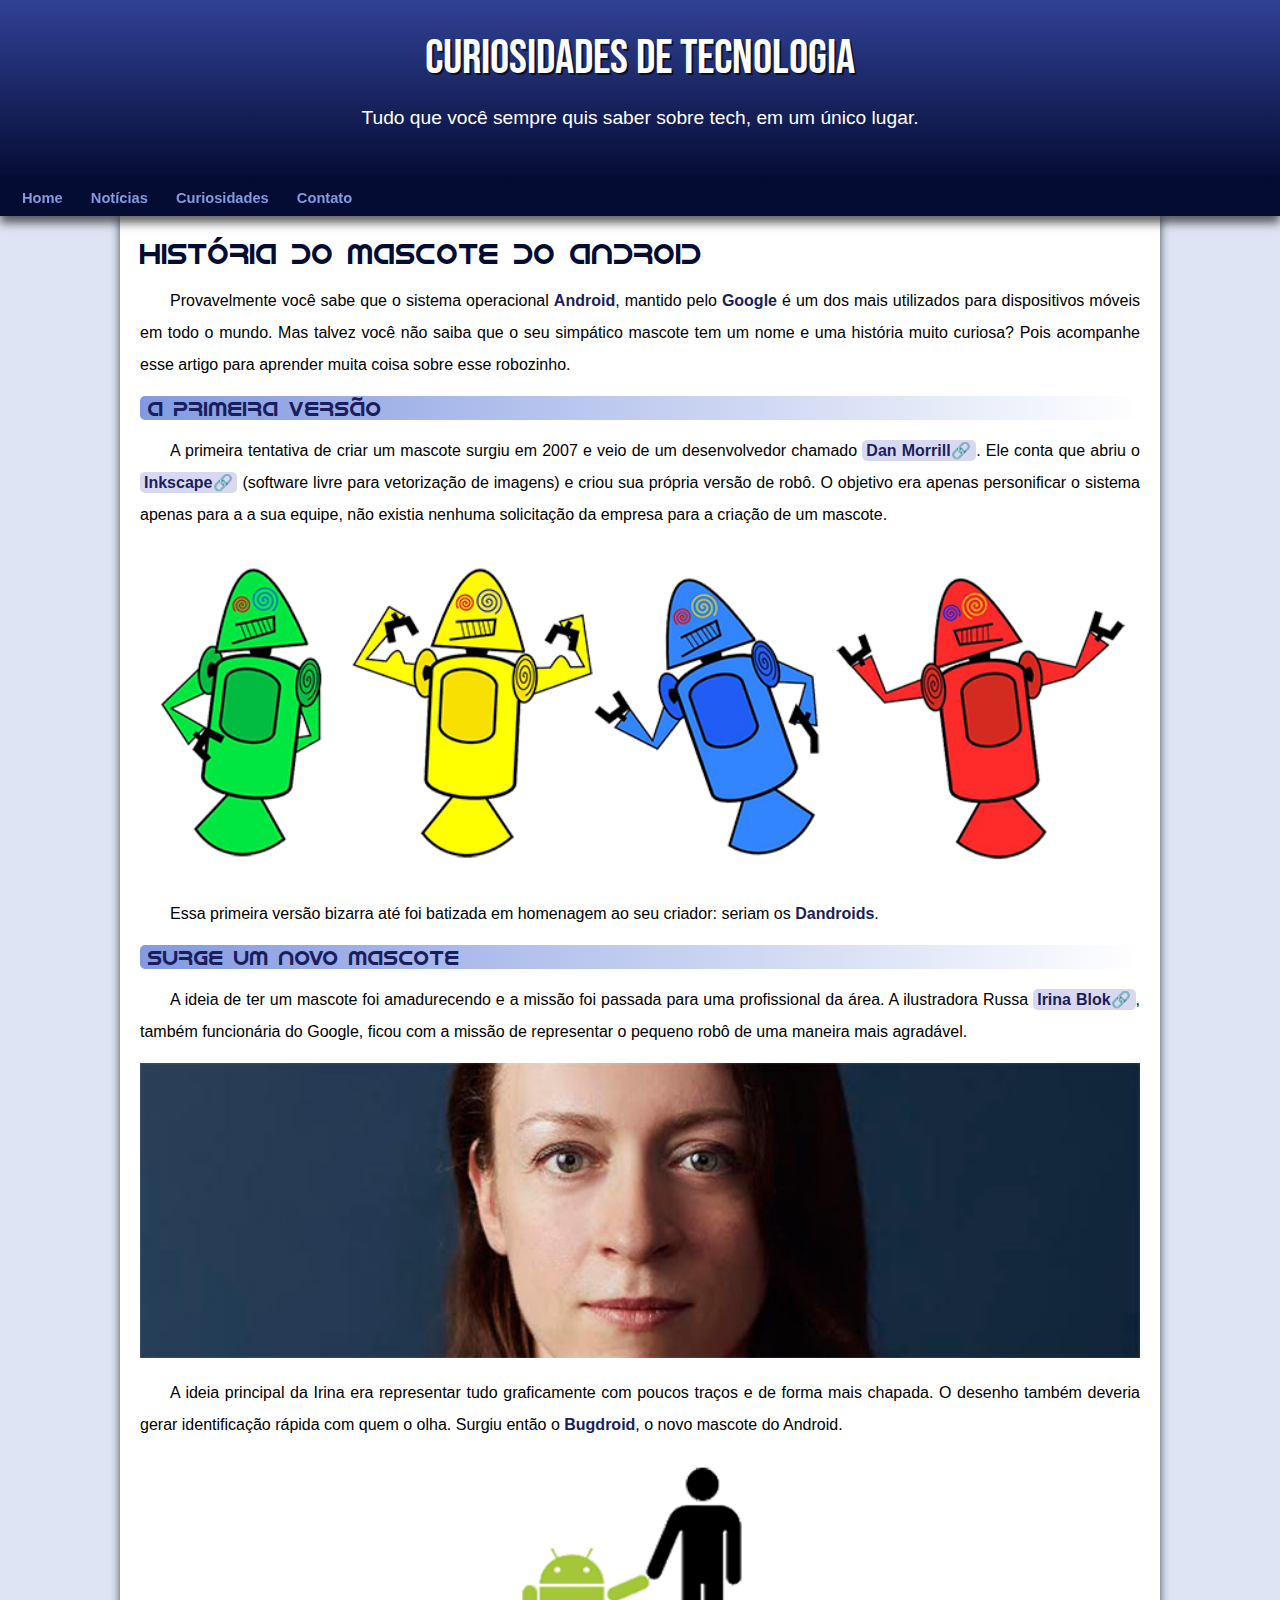
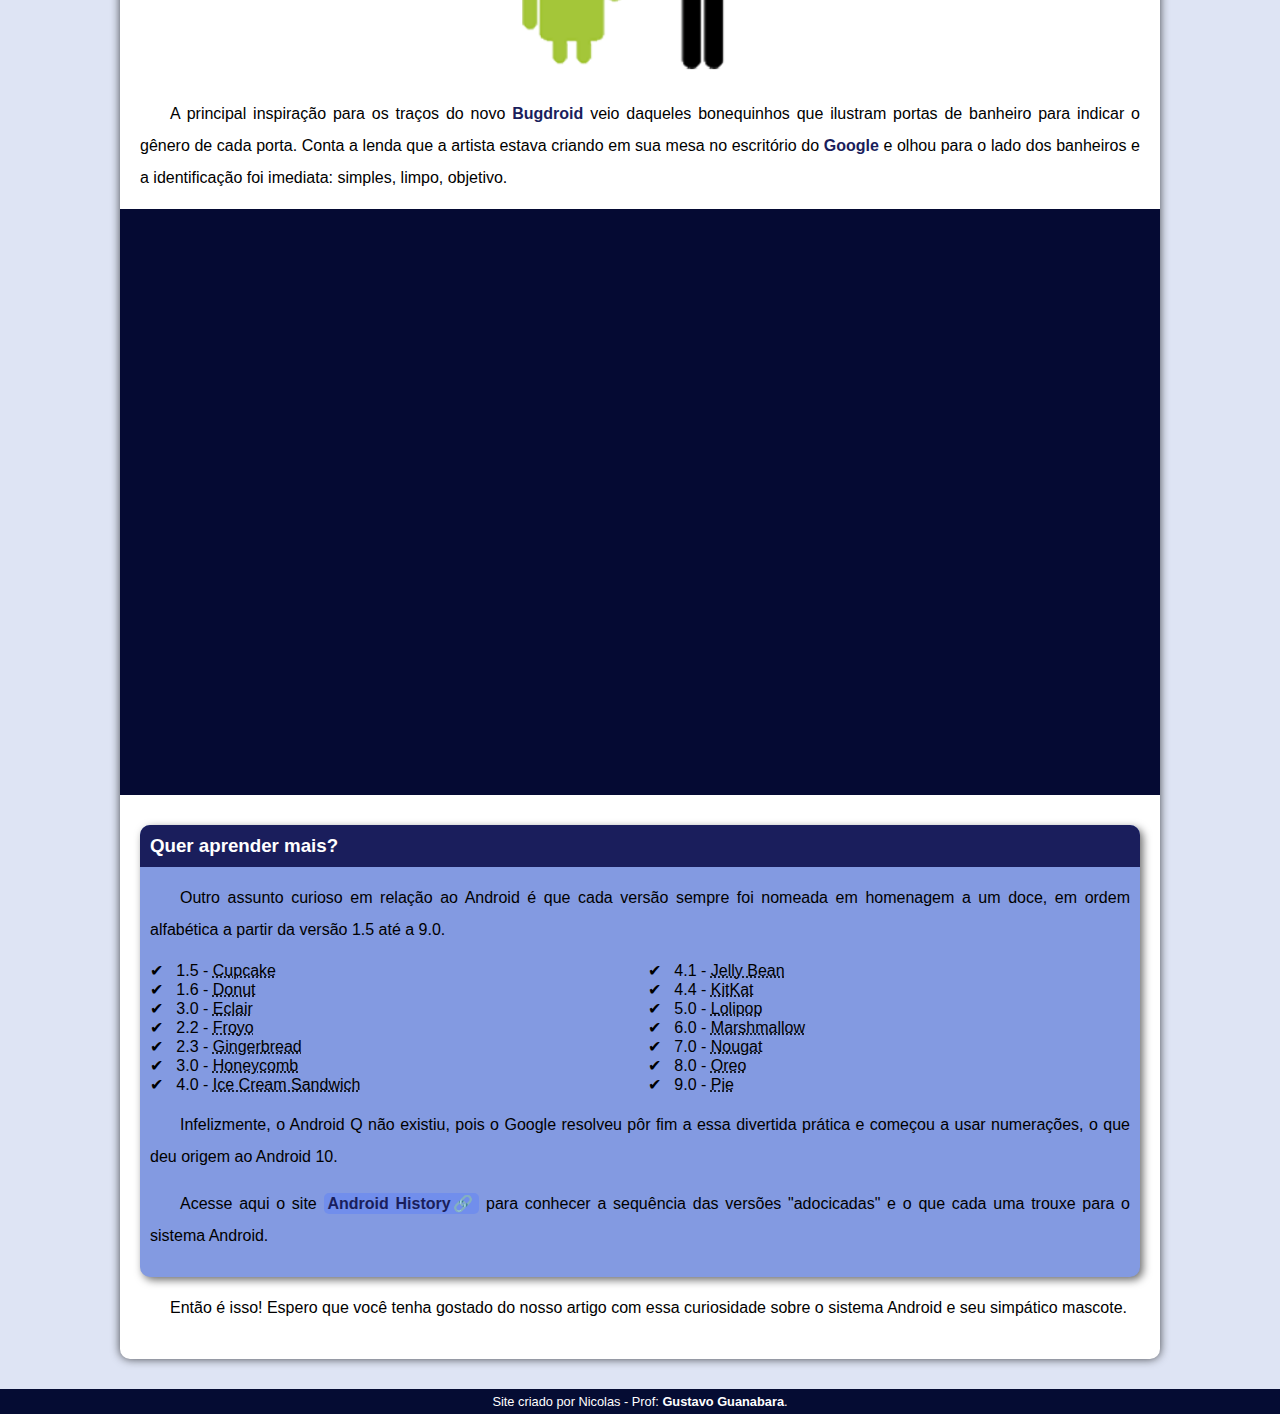
<file: index.html>
<!DOCTYPE html>
<html lang="pt-br">
<head>
    <meta charset="UTF-8">
    <meta name="viewport" content="width=device-width, initial-scale=1.0">
    <title>Mascote do Android</title>
    <link rel="shortcut icon" href="pacote-projeto-d010/imagens/favicon.ico" type="image/x-icon">
    <link rel="stylesheet" href="style/style.css">
</head>
<body>
    <header id="home">
        <h1>Curiosidades de  Tecnologia</h1>
        <p>Tudo que você sempre quis saber sobre tech, em um único lugar.</p>
    </header>

    <nav id="menu">
        <a href="#home">Home</a>
        <a href="#noticias">Notícias</a>
        <a href="#curiosidades">Curiosidades</a>
        <a href="#contato">Contato</a>
    </nav>

    <main>
        <article>
            <h1>
                História do Mascote do Android
            </h1>

            

            <p>
                Provavelmente você sabe que o sistema operacional <strong>Android</strong>, mantido pelo <strong>Google</strong> é um dos mais utilizados para dispositivos móveis em todo o mundo. Mas talvez você não saiba que o seu simpático mascote tem um nome e uma história muito curiosa? Pois acompanhe esse artigo para aprender muita coisa sobre esse robozinho.
            </p>

            <h2 id="noticias">
                A primeira versão
            </h2>

            <p>
                A primeira tentativa de criar um mascote surgiu em 2007 e veio de um desenvolvedor chamado <a href="https://androidcommunity.com/dan-morrill-shows-us-the-android-mascot-that-almost-was-20130103/" target="_blank" class="externo">Dan Morrill</a>. Ele conta que abriu o <a href="https://inkscape.org/pt-br/" target="_blank" class="externo">Inkscape</a> (software livre para vetorização de imagens) e criou sua própria versão de robô. O objetivo era apenas personificar o sistema apenas para a a sua equipe, não existia nenhuma solicitação da empresa para a criação de um mascote.
            </p>

            <picture>
                <source media="(max-width: 600px)" srcset="pacote-projeto-d010/imagens/dan-droids-pq.png">
                <img src="pacote-projeto-d010/imagens/dan-droids.png" alt="Primeiro Mascote do Android">
            </picture>

            <p>
                Essa primeira versão bizarra até foi batizada em homenagem ao seu criador: seriam os <strong>Dandroids</strong>.
            </p>

            <h2>
                Surge um novo mascote
            </h2>

            <p>
                A ideia de ter um mascote foi amadurecendo e a missão foi passada para uma profissional da área. A ilustradora Russa <a href="https://www.irinablok.com/" target="_blank" class="externo">Irina Blok</a>, também funcionária do Google, ficou com a missão de representar o pequeno robô de uma maneira mais agradável.
            </p>

            <picture>
                <source media="(max-width: 600px)" srcset="pacote-projeto-d010/imagens/irina-blok-pq.jpg">
                <img src="pacote-projeto-d010/imagens/irina-blok.jpg" alt="Criadora do Bugdroid">
            </picture>

            <p>
                A ideia principal da Irina era representar tudo graficamente com poucos traços e de forma mais chapada. O desenho também deveria gerar identificação rápida com quem o olha. Surgiu então o <strong>Bugdroid</strong>, o novo mascote do Android.
            </p>

            <img src="pacote-projeto-d010/imagens/bugdroid.png" class="pequena" alt="Bugdroid">

            <p>
                A principal inspiração para os traços do novo <strong>Bugdroid</strong> veio daqueles bonequinhos que ilustram portas de banheiro para indicar o gênero de cada porta. Conta a lenda que a artista estava criando em sua mesa no escritório do <strong>Google</strong> e olhou para o lado dos banheiros e a identificação foi imediata: simples, limpo, objetivo.
            </p>

            <div class="video">
                <iframe width="560" height="315" src="https://www.youtube.com/embed/l2UDgpLz20M?si=aKT9e75pie6GF08f" title="YouTube video player" frameborder="0" allow="accelerometer; autoplay; clipboard-write; encrypted-media; gyroscope; picture-in-picture; web-share" referrerpolicy="strict-origin-when-cross-origin" allowfullscreen></iframe>
            </div>
            
            <aside id="curiosidades">
                <h3>
                    Quer aprender mais?
                </h3>

                <p>
                    Outro assunto curioso em relação ao Android é que cada versão sempre foi nomeada em homenagem a um doce, em ordem alfabética a partir da versão 1.5 até a 9.0.
                </p>

                <ul>
                    <li>
                        1.5 - <abbr title="Bolo de Colo">Cupcake</abbr>
                    </li>
                    <li>
                        1.6 - <abbr title="Rosquinha">Donut</abbr>
                    </li>
                    <li>
                        3.0 - <abbr title="Bomba">Eclair</abbr>
                    </li>
                    <li>
                        2.2 - <abbr title="Iogurte Congelado">Froyo</abbr>
                    </li>
                    <li>
                        2.3 - <abbr title="Biscoito de Gengibre">Gingerbread</abbr>
                    </li>
                    <li>
                        3.0 - <abbr title="Favo de Mel">Honeycomb</abbr>
                    </li>
                    <li>
                        4.0 - <abbr title="sanduíche de Sorvete">Ice Cream Sandwich</abbr>
                    </li>
                    <li>
                        4.1 - <abbr title="Jujuba">Jelly Bean</abbr>
                    </li>
                    <li>
                        4.4 - <abbr title="KitKat">KitKat</abbr>
                    </li>
                    <li>
                        5.0 - <abbr title="Pirulito">Lolipop</abbr>
                    </li>
                    <li>
                        6.0 - <abbr title="Marshmallow">Marshmallow</abbr>
                    </li>
                    <li>
                        7.0 - <abbr title="Torrone">Nougat</abbr>
                    </li>
                    <li>
                        8.0 - <abbr title="Oreo">Oreo</abbr>
                    </li>
                    <li>
                        9.0 - <abbr title="Torta">Pie</abbr>
                    </li>
                </ul>

                <p>
                    Infelizmente, o Android Q não existiu, pois o Google resolveu pôr fim a essa divertida prática e começou a usar numerações, o que deu origem ao Android 10.
                </p>

                <p>
                    Acesse aqui o site <a href="https://www.android.com/intl/en_uk/history/" target="_blank" class="externo"  id="ext">Android History</a> para conhecer a sequência das versões "adocicadas" e o que cada uma trouxe para o sistema Android.
                </p>
                
            </aside>

            <p>
                Então é isso! Espero que você tenha gostado do nosso artigo com essa curiosidade sobre o sistema Android e seu simpático mascote.
            </p>
        </article>
    </main>

    <footer>
        <p id="contato">Site criado por Nicolas - Prof: <a href="https://gustavoguanabara.github.io/" target="_blank">Gustavo Guanabara</a>.</p>
    </footer>
</body>
</html>
</file>
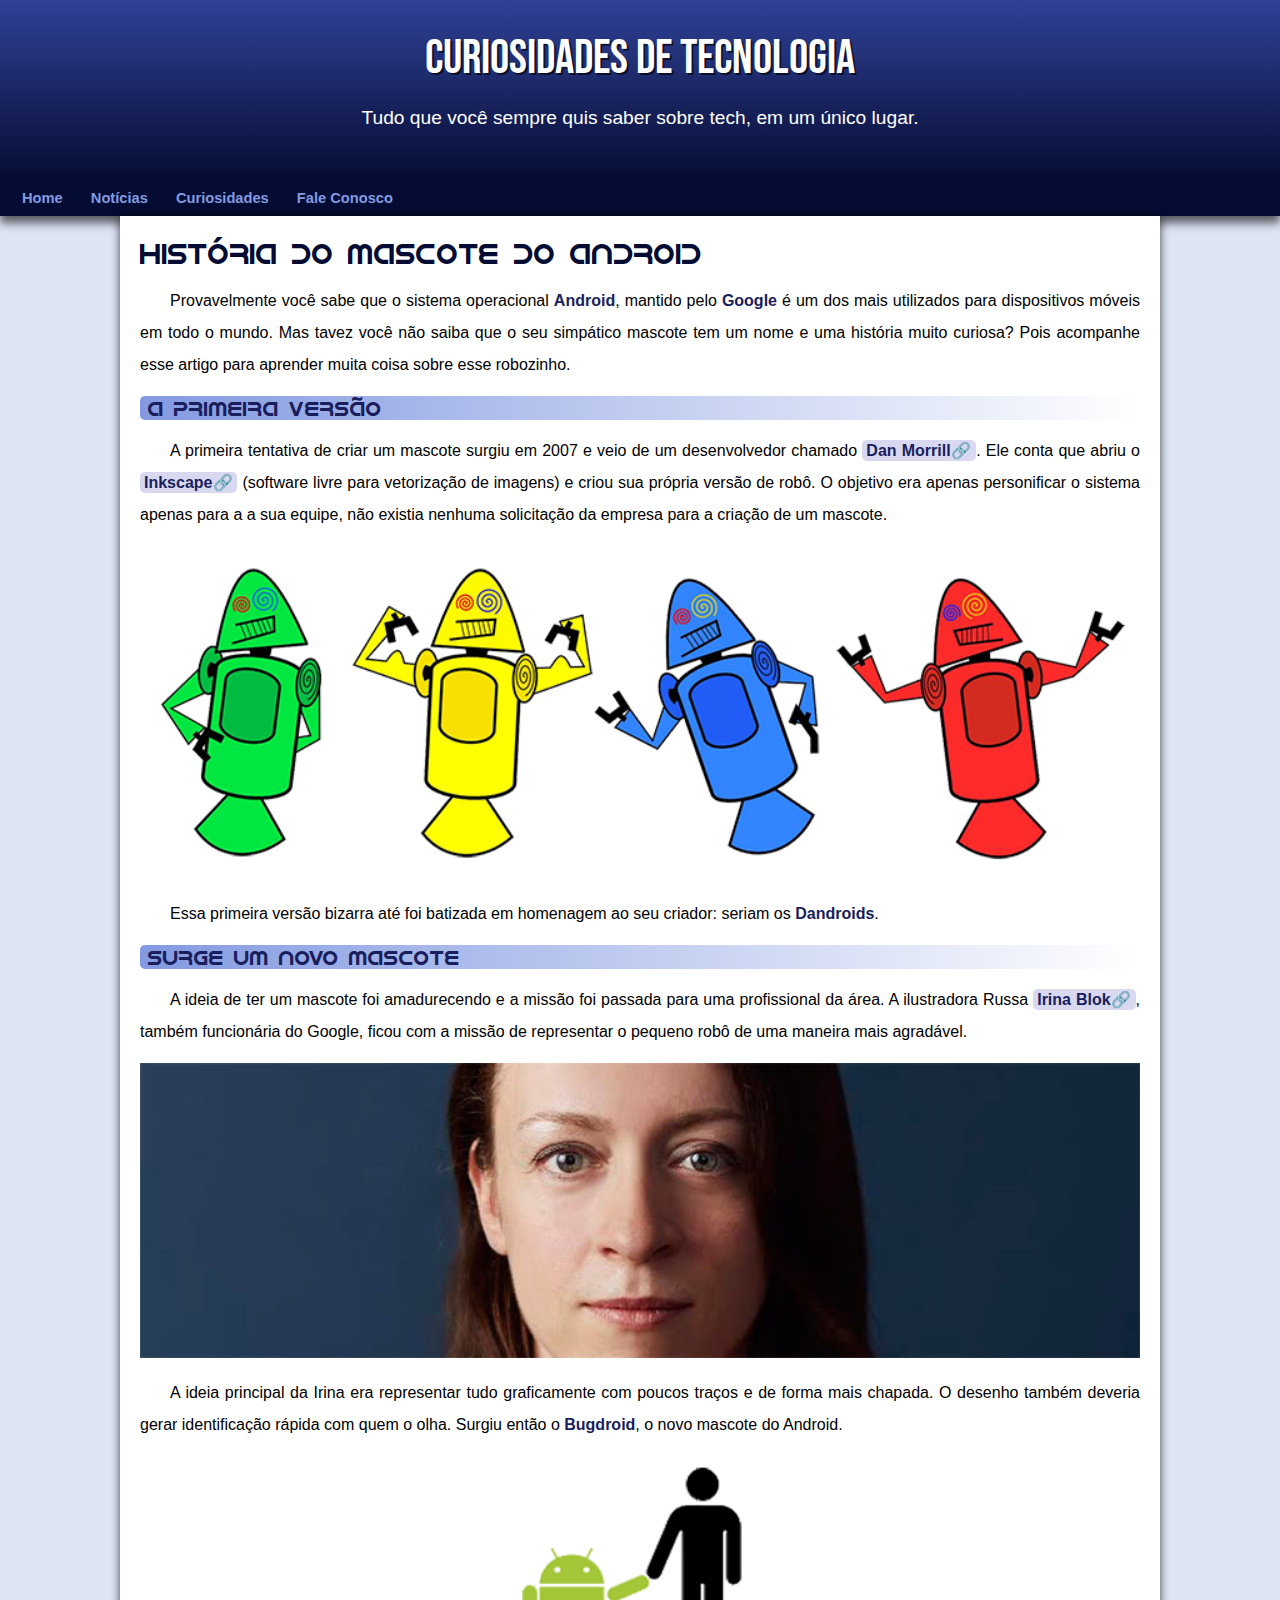
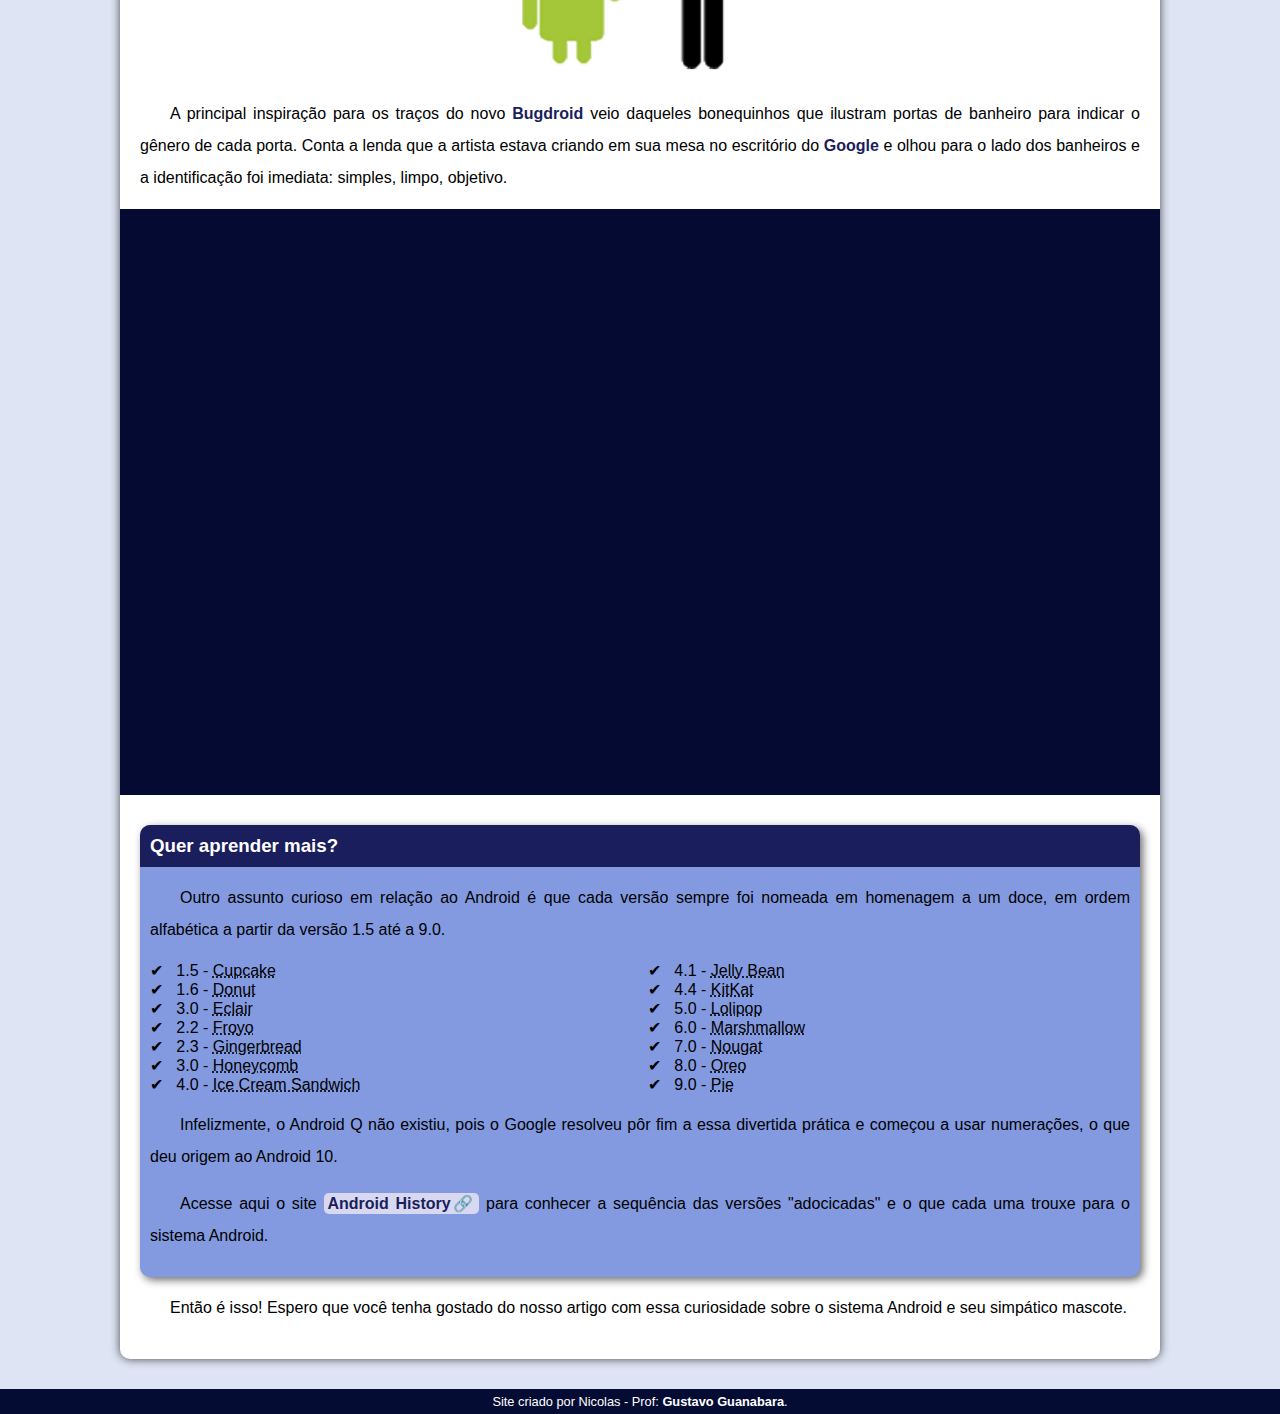
<file: index.html.html>
<!DOCTYPE html>
<html lang="pt-br">
<head>
    <meta charset="UTF-8">
    <meta name="viewport" content="width=device-width, initial-scale=1.0">
    <title>Mascote do Android</title>
    <link rel="shortcut icon" href="pacote-projeto-d010/imagens/favicon.ico" type="image/x-icon">
    <link rel="stylesheet" href="style/style.css">
</head>
<body>
    <header>
        <h1>Curiosidades de  Tecnologia</h1>
        <p>Tudo que você sempre quis saber sobre tech, em um único lugar.</p>
    </header>

    <nav>
        <a href="#">Home</a>
        <a href="#">Notícias</a>
        <a href="#">Curiosidades</a>
        <a href="#">Fale Conosco</a>
    </nav>

    <main>
        <article>
            <h1>
                História do Mascote do Android
            </h1>

            

            <p>
                Provavelmente você sabe que o sistema operacional <strong>Android</strong>, mantido pelo <strong>Google</strong> é um dos mais utilizados para dispositivos móveis em todo o mundo. Mas tavez você não saiba que o seu simpático mascote tem um nome e uma história muito curiosa? Pois acompanhe esse artigo para aprender muita coisa sobre esse robozinho.
            </p>

            <h2>
                A primeira versão
            </h2>

            <p>
                A primeira tentativa de criar um mascote surgiu em 2007 e veio de um desenvolvedor chamado <a href="https://androidcommunity.com/dan-morrill-shows-us-the-android-mascot-that-almost-was-20130103/" target="_blank" class="externo">Dan Morrill</a>. Ele conta que abriu o <a href="https://inkscape.org/pt-br/" target="_blank" class="externo">Inkscape</a> (software livre para vetorização de imagens) e criou sua própria versão de robô. O objetivo era apenas personificar o sistema apenas para a a sua equipe, não existia nenhuma solicitação da empresa para a criação de um mascote.
            </p>

            <picture>
                <source media="(max-width: 600px)" srcset="pacote-projeto-d010/imagens/dan-droids-pq.png">
                <img src="pacote-projeto-d010/imagens/dan-droids.png" alt="Primeiro Mascote do Android">
            </picture>

            <p>
                Essa primeira versão bizarra até foi batizada em homenagem ao seu criador: seriam os <strong>Dandroids</strong>.
            </p>

            <h2>
                Surge um novo mascote
            </h2>

            <p>
                A ideia de ter um mascote foi amadurecendo e a missão foi passada para uma profissional da área. A ilustradora Russa <a href="https://www.irinablok.com/" target="_blank" class="externo">Irina Blok</a>, também funcionária do Google, ficou com a missão de representar o pequeno robô de uma maneira mais agradável.
            </p>

            <picture>
                <source media="(max-width: 600px)" srcset="pacote-projeto-d010/imagens/irina-blok-pq.jpg">
                <img src="pacote-projeto-d010/imagens/irina-blok.jpg" alt="Criadora do Bugdroid">
            </picture>

            <p>
                A ideia principal da Irina era representar tudo graficamente com poucos traços e de forma mais chapada. O desenho também deveria gerar identificação rápida com quem o olha. Surgiu então o <strong>Bugdroid</strong>, o novo mascote do Android.
            </p>

            <img src="pacote-projeto-d010/imagens/bugdroid.png" class="pequena" alt="Bugdroid">

            <p>
                A principal inspiração para os traços do novo <strong>Bugdroid</strong> veio daqueles bonequinhos que ilustram portas de banheiro para indicar o gênero de cada porta. Conta a lenda que a artista estava criando em sua mesa no escritório do <strong>Google</strong> e olhou para o lado dos banheiros e a identificação foi imediata: simples, limpo, objetivo.
            </p>

            <div class="video">
                <iframe width="560" height="315" src="https://www.youtube.com/embed/l2UDgpLz20M?si=aKT9e75pie6GF08f" title="YouTube video player" frameborder="0" allow="accelerometer; autoplay; clipboard-write; encrypted-media; gyroscope; picture-in-picture; web-share" referrerpolicy="strict-origin-when-cross-origin" allowfullscreen></iframe>
            </div>
            
            <aside>
                <h3>
                    Quer aprender mais?
                </h3>

                <p>
                    Outro assunto curioso em relação ao Android é que cada versão sempre foi nomeada em homenagem a um doce, em ordem alfabética a partir da versão 1.5 até a 9.0.
                </p>

                <ul>
                    <li>
                        1.5 - <abbr title="Bolo de Colo">Cupcake</abbr>
                    </li>
                    <li>
                        1.6 - <abbr title="Rosquinha">Donut</abbr>
                    </li>
                    <li>
                        3.0 - <abbr title="Bomba">Eclair</abbr>
                    </li>
                    <li>
                        2.2 - <abbr title="Iogurte Congelado">Froyo</abbr>
                    </li>
                    <li>
                        2.3 - <abbr title="Biscoito de Gengibre">Gingerbread</abbr>
                    </li>
                    <li>
                        3.0 - <abbr title="Favo de Mel">Honeycomb</abbr>
                    </li>
                    <li>
                        4.0 - <abbr title="sanduíche de Sorvete">Ice Cream Sandwich</abbr>
                    </li>
                    <li>
                        4.1 - <abbr title="Jujuba">Jelly Bean</abbr>
                    </li>
                    <li>
                        4.4 - <abbr title="KitKat">KitKat</abbr>
                    </li>
                    <li>
                        5.0 - <abbr title="Pirulito">Lolipop</abbr>
                    </li>
                    <li>
                        6.0 - <abbr title="Marshmallow">Marshmallow</abbr>
                    </li>
                    <li>
                        7.0 - <abbr title="Torrone">Nougat</abbr>
                    </li>
                    <li>
                        8.0 - <abbr title="Oreo">Oreo</abbr>
                    </li>
                    <li>
                        9.0 - <abbr title="Torta">Pie</abbr>
                    </li>
                </ul>

                <p>
                    Infelizmente, o Android Q não existiu, pois o Google resolveu pôr fim a essa divertida prática e começou a usar numerações, o que deu origem ao Android 10.
                </p>

                <p>
                    Acesse aqui o site <a href="https://www.android.com/intl/en_uk/history/" target="_blank" class="externo">Android History</a> para conhecer a sequência das versões "adocicadas" e o que cada uma trouxe para o sistema Android.
                </p>
                
            </aside>

            <p>
                Então é isso! Espero que você tenha gostado do nosso artigo com essa curiosidade sobre o sistema Android e seu simpático mascote.
            </p>
        </article>
    </main>

    <footer>
        <p>Site criado por Nicolas - Prof: <a href="https://gustavoguanabara.github.io/" target="_blank">Gustavo Guanabara</a>.</p>
    </footer>
</body>
</html>
</file>
<file: style/style.css>
@charset "UTF-8";

@import url('https://fonts.googleapis.com/css2?family=Bebas+Neue&display=swap');

@font-face {
    font-family: 'Android';
    src: url(../pacote-projeto-d010/fontes/idroid.otf) format('opentype');
    font-weight: normal;
}

:root {
    --cor0: #d2dbf0bc;
    --cor1: #839ae1;
    --cor2: #3d57dc;
    --cor3: #304196;
    --cor4: #1a1e5c;
    --cor5: #050c33;

    --fonte-padrao: arial, Verdana, Helvetica, sans-serif;
    --fonte-destaque: 'Bebas Neue', cursive;
    --font-android: 'Android', cursive;
}

* {
    margin: 0px;
    padding: 0px;
}

body {
    background-color: var(--cor0);
    font-family: var(--fonte-padrao);
}

a.externo::after {
    content: '\1F517';
}

header {
    background-color: var(--cor4);
    min-height: 150px;
    text-align: center;
    padding-top: 30px;
    background-image: linear-gradient(to bottom, var(--cor3), var(--cor5));
}

header > h1 {
    color: white;
    font-family: var(--fonte-destaque);
    font-size: 3em;
    margin-bottom: 20px;
    text-shadow: 2px 2px 0px rgba(0, 0, 0, 0.633);
    font-weight: normal;
}

header > p {
    font-family: var(--fonte-padrao);
    font-size: 1.2em;
    color: white;
    max-width: 600px;
    margin: auto;
    padding-bottom: 30px;
    padding-right: 10px;
    padding-left: 10px;
}

nav {
    font-size: 11pt;
    white-space: nowrap;
    background-color: var(--cor5);
    padding: 10px;
    box-shadow: 0px 7px 9px rgba(0, 0, 0, 0.603);
}

nav > a {
    color: var(--cor1);
    padding: 12px;
    border-radius: 5px;
    text-decoration: none;
    font-weight: bold;
    transition-duration: 0.3s;
}

nav > a:hover {
    background-color: var(--cor3);
    color: var(--cor5);
    padding: 10px;
}

#menu {
    position: sticky;
    top: 0;
} 

main {

    min-width: 300px;
    max-width: 1000px;
    margin: auto;
    margin-bottom: 30px;
    padding: 20px;
    background-color: white;
    box-shadow: 0px  0px 10px rgba(0, 0, 0, 0.697);
    border-bottom-left-radius: 10px;
    border-bottom-right-radius: 10px;
}

main  h1 {
    color: var(--cor5);
    font-family: var(--font-android);
    font-weight: normal;
    font-size: 1.8em;
}

main h2 {
    font-family: var(--font-android);
    color: var(--cor4);
    font-size: 1.3em;
    background-image:linear-gradient(to right, var(--cor1), transparent);
    text-indent: 8px;
    font-weight: normal;
    border-radius: 5px;
}

main p {
    margin: 15px 0px 15px 0px;
    text-align: justify;
    text-indent: 30px;
    line-height: 2em;
    font-size: 1em;
}

main strong {
    color: var(--cor4);
    font-weight: bold;
    

}

main a {
    text-decoration: none;
    font-weight: bold;
    color: var(--cor4);
    background-color: rgb(216, 217, 241);
    padding: 2px 4px;
    border-radius: 5px;
    transition-duration: 0.3s;
}

main a:hover {
    text-decoration: underline;
    color: var(--cor5);
    background-color: rgb(128, 154, 239);
    
    
}

main img.pequena {
    max-width: 350px;
    margin: auto;
    display: block;
}

main img {
    width: 100%;
}

#ext {
    text-decoration: none;
    font-weight: bold;
    color: var(--cor4);
    background-color: rgb(113, 142, 236);
    padding: 2px 4px;
    border-radius: 5px;
    transition-duration: 0.3s;
}

#ext:hover {
    text-decoration: underline;
    color: var(--cor5);
    background-color: rgb(104, 117, 249);
}

div.video {
    background-color: #050a33;
    margin: 0px -20px 30px -20px;
    padding: 20px;
    padding-bottom: 56.6%;
    position: relative;

}

div.video > iframe {
    position: absolute;
    top: 5%;
    left: 5%;
    width: 90%;
    height: 90%;
} 

aside {
    background-color: var(--cor1);
    padding: 10px;
    border-radius: 10px;
    box-shadow: 3px 3px 8px rgba(0, 0, 0, 0.578);
}

aside > h3 {
    background-color: var(--cor4);
    color: white;
    padding: 10px;
    margin: -10px -10px 0px -10px;
    border-radius: 10px 10px 0px 0px;
}

aside > ul {
    list-style-type: '\2714\00A0\00A0';  
    list-style-position: inside;
    columns: 2;
}

footer {
    background-color: var(--cor5);
    color: white;
    text-align: center;
    font-size: 0.8em;
    padding: 5px;
}

footer a {
    color: white;
    font-weight: bolder;
    text-decoration: none;
}

footer a:hover {
    text-decoration: underline;
    color: var(--cor1);
}
</file>
